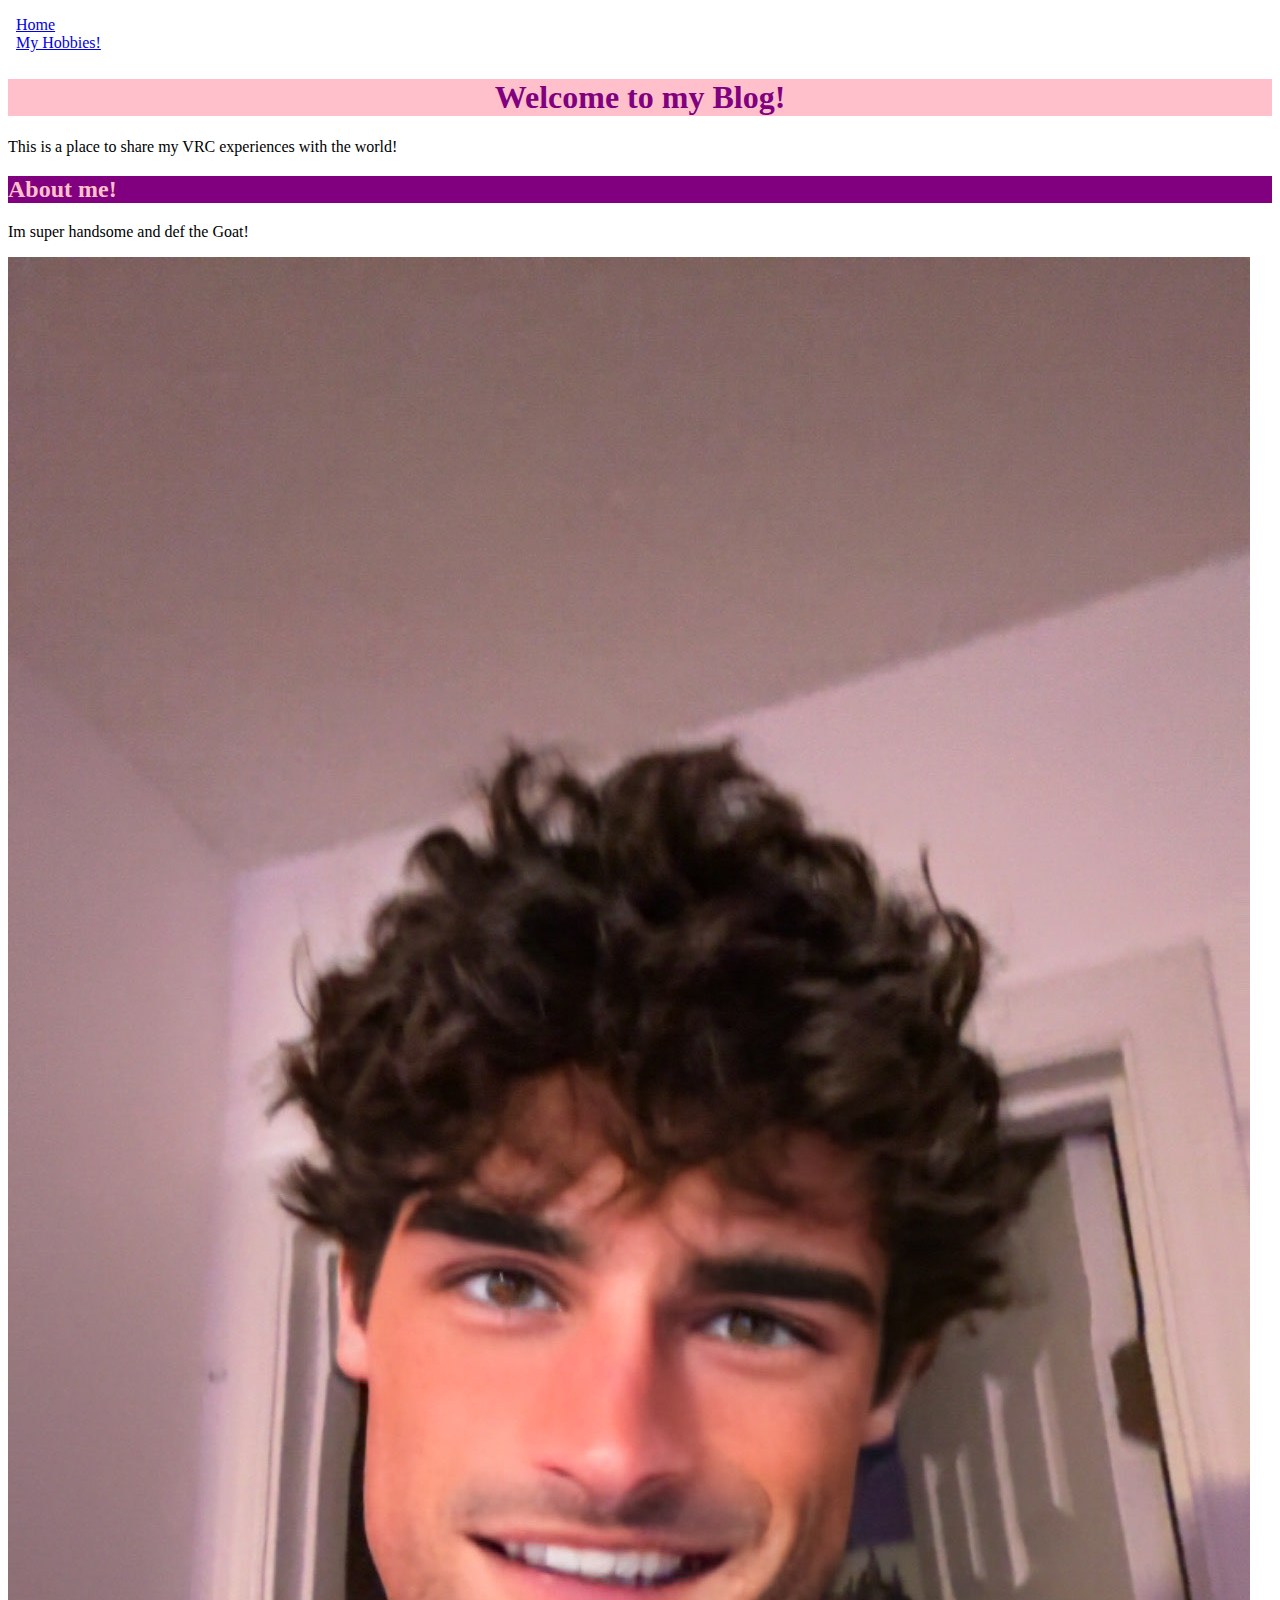
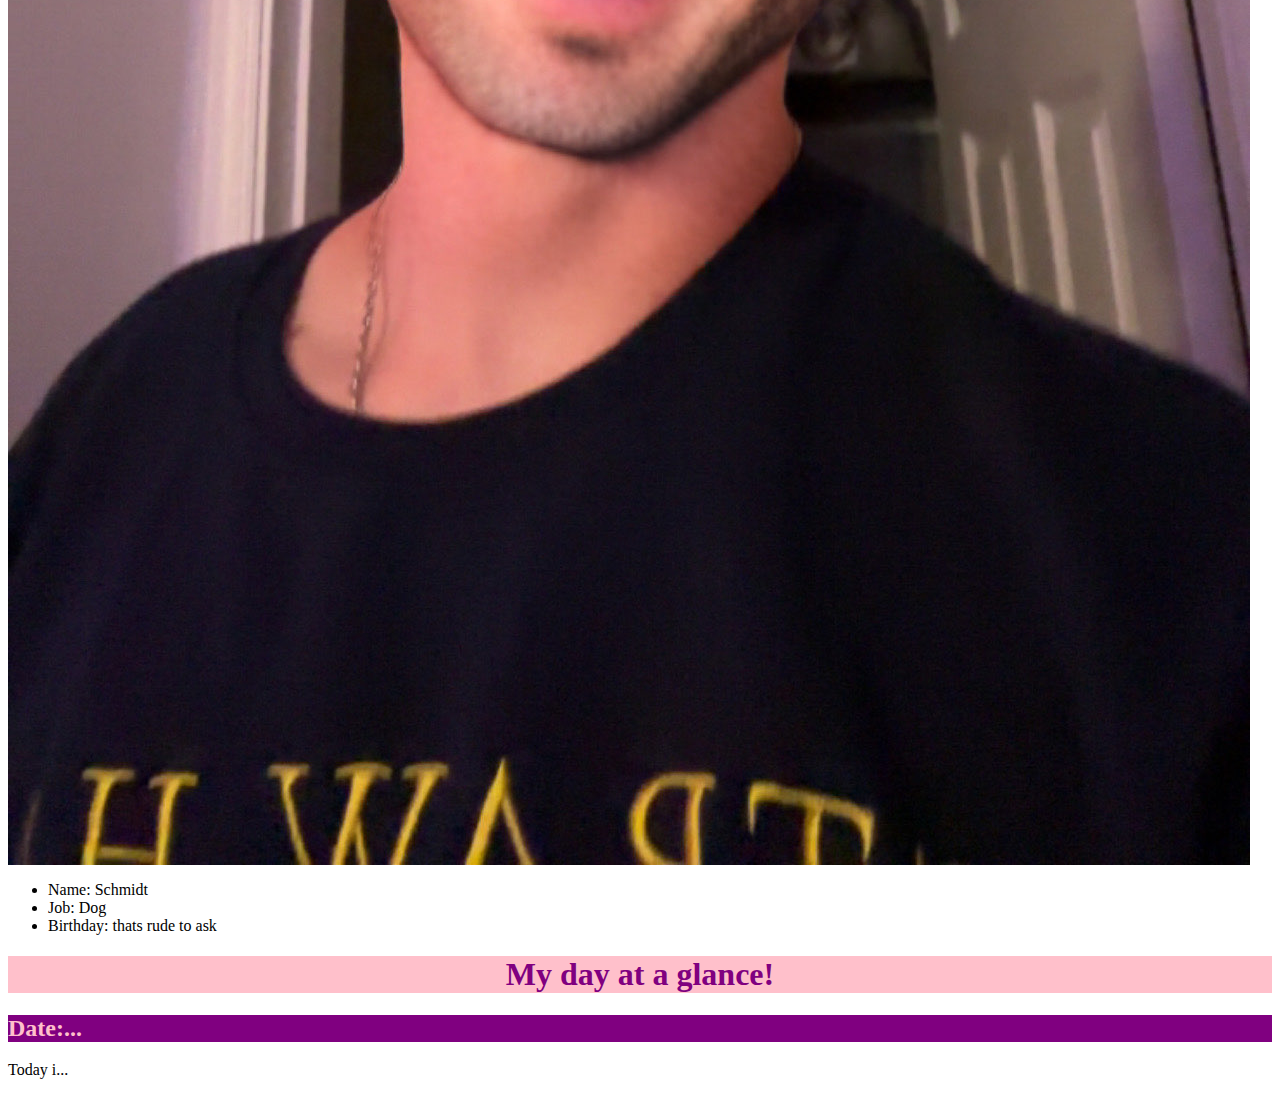
<file: index.html>
<html>
  <head>
    <title>Schmidt Adventures in VRChat!</title> <!-- titulo separador -->
    <style>
      /* estilos aplicados a elements */
      h1{
        color:purple;
        background:pink;
        text-align:center;
        font-family:Calibri;
      }
      iframe{
        width: 100%;
        height: 50px;
        border: 0; 
        display: inline-block;
      }
      h2{
        color:pink;
        background:purple;
        text-align:left;
        font-family:Areal;
      }
    </style>
  </head>
  <body>
    <iframe src="Menu.html"></iframe>
    <h1>Welcome to my Blog!</h1> <!-- titulo nvl1 -->
    <p>This is a place to share my VRC experiences with the world!</p> <!-- paragrafo -->
    <h2>About me!</h2>
    <p>Im super handsome and def the Goat!</p>
    <img src="handsome.jpg">
    <ul> <!-- lista nao ordenada -->
    <li> Name: Schmidt </li> <!-- cria uma linha -->
    <li> Job: Dog </li>
    <li> Birthday: thats rude to ask </li>
    </ul>
    <h1>My day at a glance!</h1>
    <h2>Date:...</h2>
    <p>Today i...</p>
  </body>
</html>
</file>
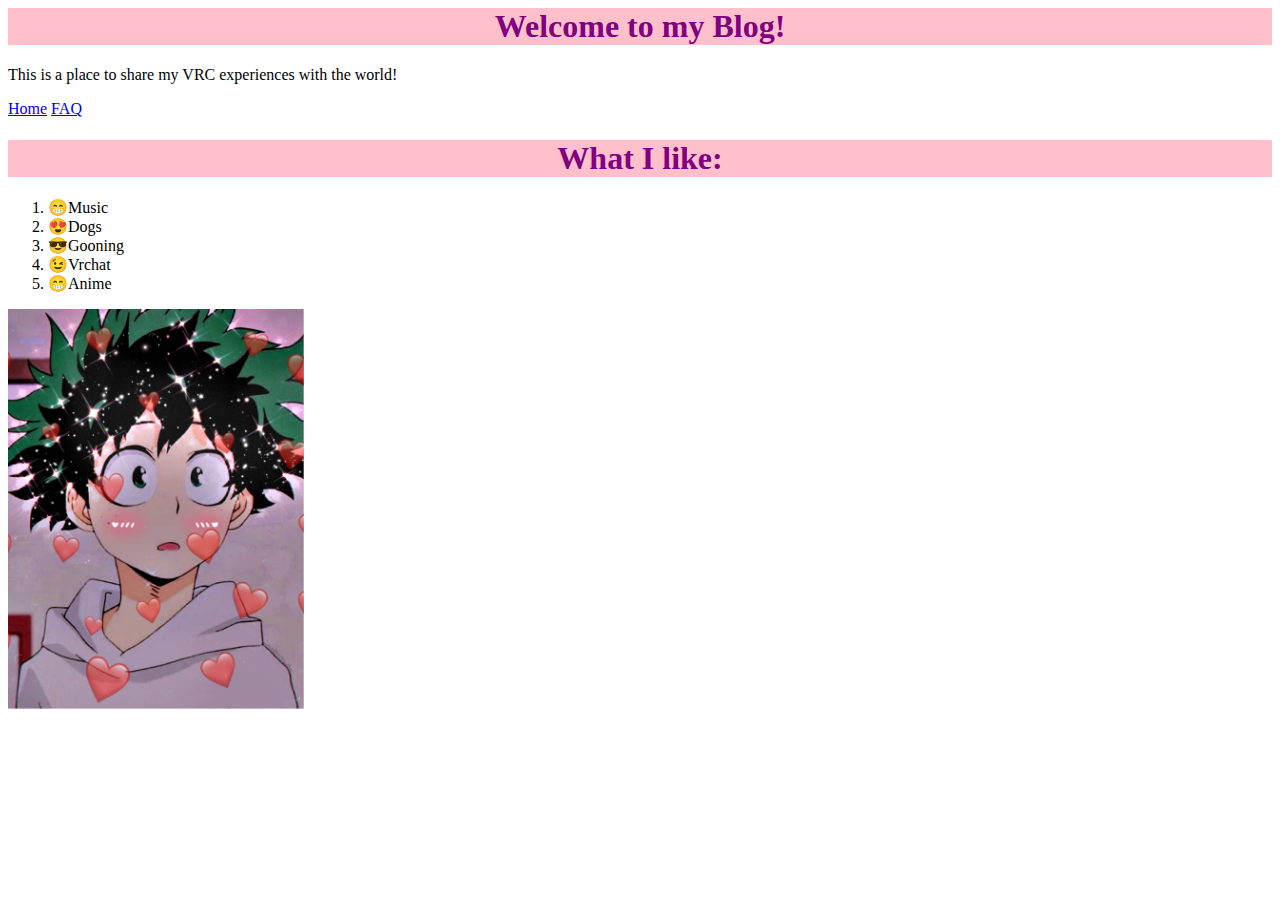
<file: hobbies.html>
<html>
  <head>
    <title>My Hobbies!</title>
      <style>
      h1{
        color:purple;
        background:pink;
        text-align:center;
        font-family:Calibri;
      }
      iframe{
        width: 100%;
        height: 50px;
        border: 0; 
        display: inline-block;
      }
      h2{
        color:pink;
        background:purple;
        text-align:left;
        font-family:Areal;
      }
    </style>
  </head>
  <body>
     <h1>Welcome to my Blog!</h1>
    <p>This is a place to share my VRC experiences with the world!</p>
    <a href="index.html">Home</a>
    <a href="faq.html">FAQ</a>
    <h1>What I like:</h1>
    <ol>
      <li>😁Music</li>
      <li>😍Dogs</li>
      <li>😎Gooning</li>
      <li>😉Vrchat</li>
      <li>😁Anime</li>
    </ol>
    <img src="deku-cute.jpg" with="400" height="400">
  </body>
</html>

<!--he likes one piece and my hero academia rainbow six siege-->
<!--add external links to hobbies-->
<!--rename head and where file is linked if needed-->
</file>
